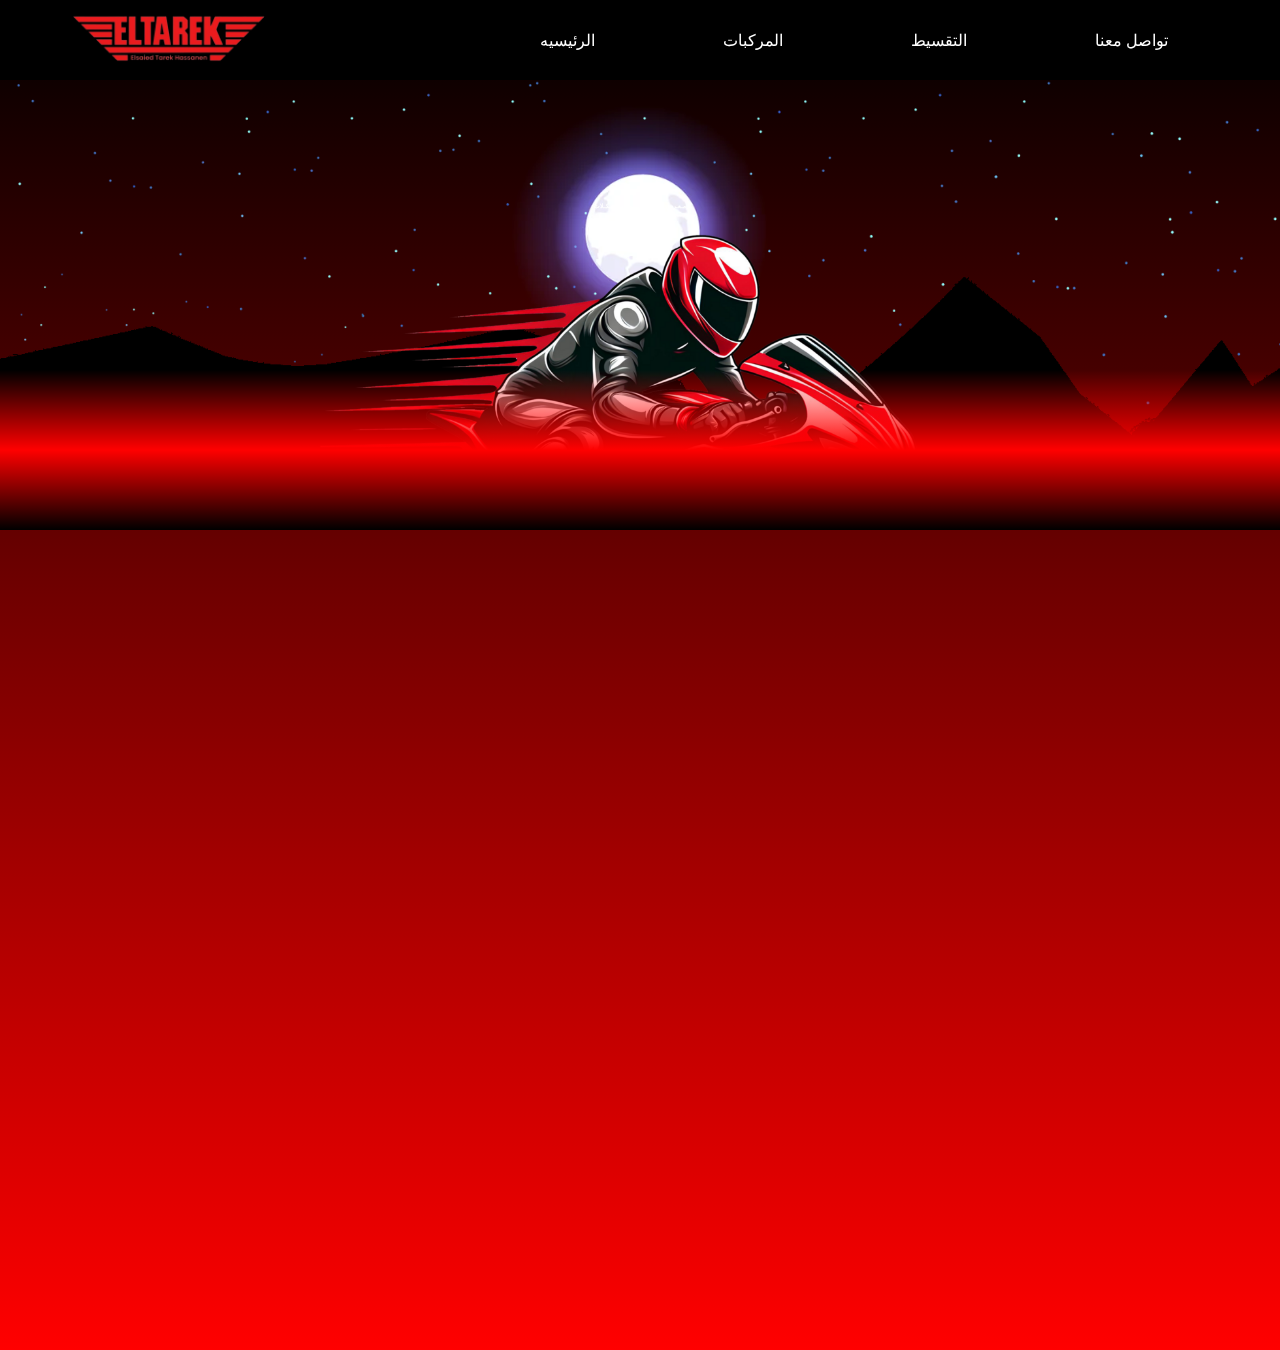
<file: index.html>
<!DOCTYPE html>
<html lang="en">
<head>
    <meta charset="UTF-8">
    <meta name="viewport" content="width=device-width, initial-scale=1.0">
    <title>eltarek.com</title>
    <link rel="stylesheet" href="style.css">
   <link rel="stylesheet" href="https://cdnjs.cloudflare.com/ajax/libs/font-awesome/6.7.1/css/all.min.css"> 
</head>
<body>
    <header class="header">
        
        <a href="#"><img src="319777834_1548745818904125_612606017912900546_n.png" alt="logo"></a>
       
        <div class="hamburger">
            <i class="fa-solid fa-bars active"></i>
            <i class="fa-solid fa-xmark"></i>
        </div>

        <nav class="navbar">
            <ul>
            <li><a href="index.html">الرئيسيه</a></li>
             <li><a href="moto.html"> المركبات</a></li>
              <li><a href="ta2set.html">التقسيط</a></li>
              <li><a href="phone.html">تواصل معنا</a></li>
            </ul>
        </nav>
    </header>



    <section class="main">
        <img src="stars1.webp" id="star">
        <h2 class="eltarekk">مـعـرض الـطـارق لـلـمـوتـسـيـكـلات</h2>
        <img src="moon2.webp" id="moon">
        <img src="mountains3.png" id="mountains">

    <img src="ai-generated-red-sport-motorcycle-rider-in-cartoon-style-on-transparent-background-free-png.webp" alt="logo" id="motor" class="motor">
</section>
<script src="./script.js"></script>
</body>
</html>
</file>
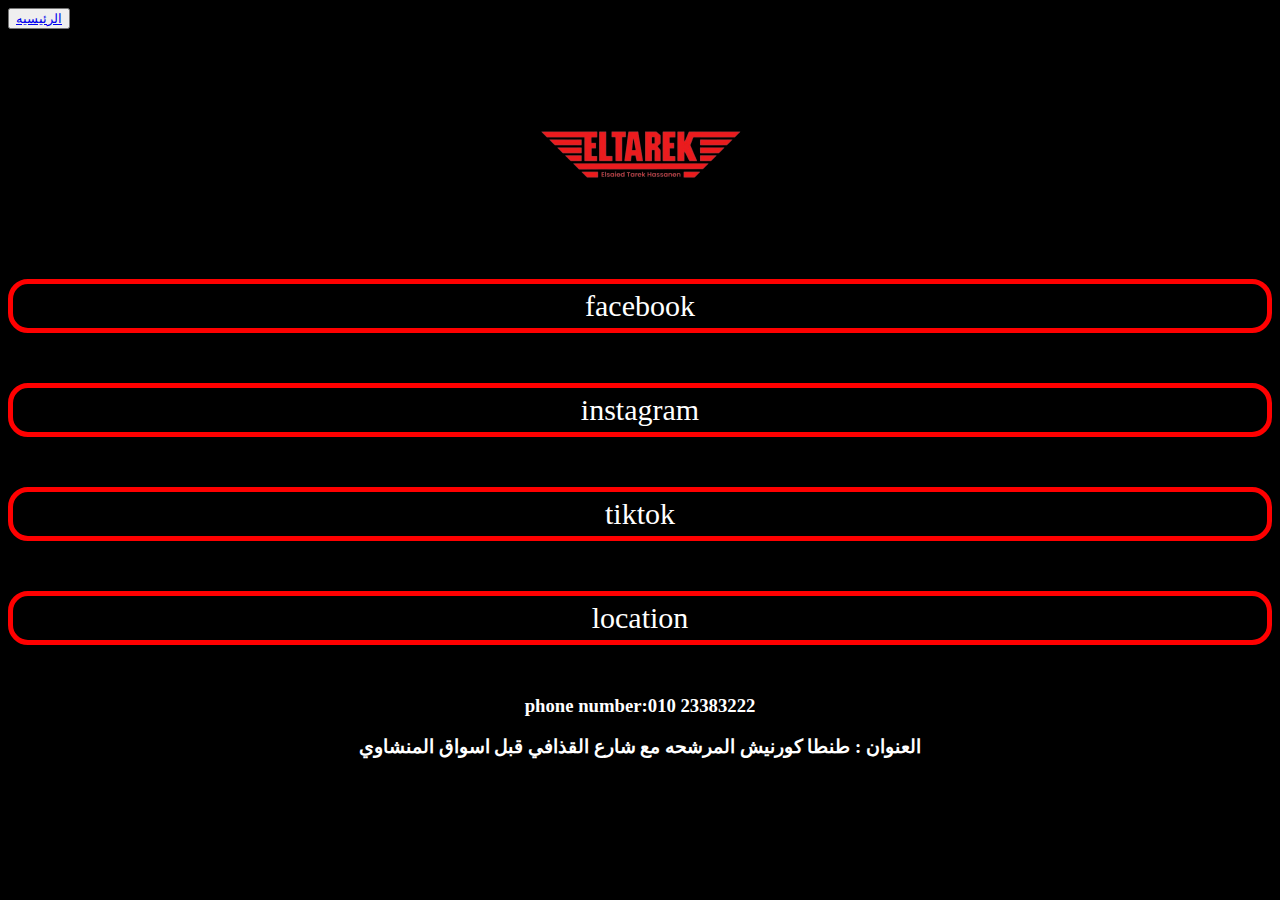
<file: phone.html>
<!DOCTYPE html>
<html lang="en">
<head>
    <meta charset="UTF-8">
    <meta name="viewport" content="width=device-width, initial-scale=1.0">
    <title>تواصل معنا</title>
</head>
<style>
    header nav.navbar{
        background-color: black;
    }
    h3{
        color: white;
        text-align: center;
    }
    img{
        max-width: 100%;
        max-height: 250px;
        display: block;
        margin: 0 auto;
    }
    .contact a{
        text-align: center;
        display: block;
        color: white;
        text-decoration: none;
        font-size: 30px;
        margin-bottom: 50px;
        border: 5px solid red;
        padding: 5px;
        border-radius: 20px;
        background-color: black;

    }
    body{
        background-color: black;
    }
</style>
<body>
    <header>
        <div class="home">
            <button>
                <a href="index.html">الرئيسيه</a>
            </button>
        </div>
        <nav class="navbar">
          
            <div class="logoph">
                <a><img src="319777834_1548745818904125_612606017912900546_n.png" alt="logo"></a>
            </div>
        </header>
            <div class="contact">
                <a target="_blank" href="https://www.facebook.com/ELTAREK2020?mibextid=LQQJ4d">facebook</a>
                
                
                <a target="_blank" href="https://www.instagram.com/eltarek_motorcycles?igsh=MXRqdnF5bGp2Z3U0OAbb==">instagram</a>
                
                <a target="_blank" href="https://www.tiktok.com/@eltarek11?_t=8pRbLNebAZu&_r=1">tiktok</a>
                <a target="_blank" href=" https://maps.google.com/?q=30.800789,31.008215">location</a>
                
            </div>
            <div class="phone">
                <h3>phone number:010 23383222</h3>
                <h3>العنوان : طنطا كورنيش المرشحه مع شارع القذافي قبل اسواق المنشاوي</h3>
            </div>
         
            


        </nav>
</body>
</html>
</file>
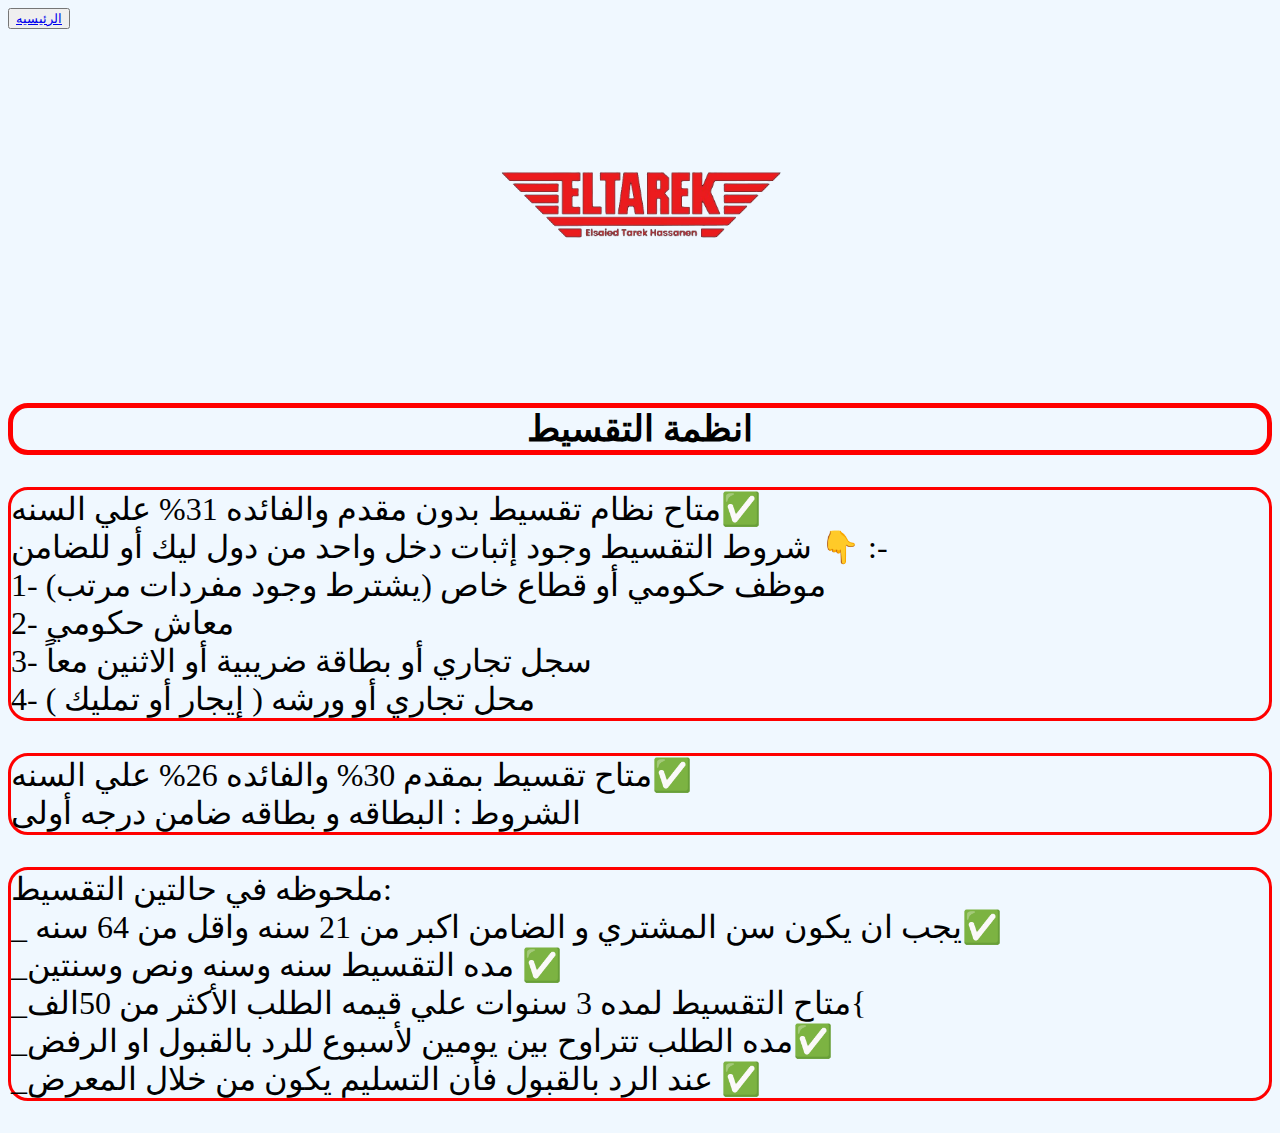
<file: ta2set.html>
<!DOCTYPE html>
<html lang="en">
<head>
    <meta charset="UTF-8">
    <meta name="viewport" content="width=device-width, initial-scale=1.0">
    <title>التقسيط</title>
</head>
<style>
 body{
    background-color:aliceblue;
 }
img{
    max-width: 100%;
    width: 350px;
    display: block;
    margin: 0 auto;
}
h1{
        text-align: center;
        border: 5px solid red;
        border-radius: 20px;
        text-decoration: none;
        font-size: 36px;
        color: black;
    }
    p{
text-align: start;      
  border: 3px solid red;
        border-radius: 20px;
        text-decoration: none;
        font-size: 32px;
        color: black;
    }
</style>
<body>
    <header>
        <div class="home">
            <button>
                <a href="index.html">الرئيسيه</a>
            </button>
        </div>
        <div class="logoph">
            <a><img src="319777834_1548745818904125_612606017912900546_n.png" alt="logo"></a>
        </div>
    </header>
    <h1>انظمة التقسيط</h1>
    <p>
        متاح نظام تقسيط بدون مقدم والفائده 31% علي السنه✅
<br>
شروط التقسيط وجود إثبات دخل واحد من دول ليك أو للضامن 👇 :-
<br>
1- موظف حكومي أو قطاع خاص (يشترط وجود مفردات مرتب)
<br>
2- معاش حكومي
<br>
3- سجل تجاري أو بطاقة ضريبية أو الاثنين معاً
<br>
4- محل تجاري أو ورشه ( إيجار أو تمليك )
    </p>
    <p>
        متاح تقسيط بمقدم 30% والفائده 26%  علي السنه✅
        <br>
الشروط : البطاقه و بطاقه ضامن درجه أولى
    </p>
    <p>
        ملحوظه  في حالتين التقسيط:
        <br>
        _ يجب ان يكون سن المشتري و الضامن اكبر من 21 سنه واقل من 64 سنه✅
        <br>
        _مده التقسيط سنه وسنه ونص وسنتين ✅
        <br>
        _متاح التقسيط لمده 3 سنوات علي قيمه الطلب الأكثر من 50الف{
            <br>
        _مده الطلب تتراوح بين يومين لأسبوع للرد بالقبول او الرفض✅
        <br>
        _عند الرد بالقبول فأن التسليم يكون من خلال المعرض ✅  
    </p>
    
</body>
</html>
</file>
<file: style.css>
*{
    margin: 0;
    padding: 0;
    box-sizing: border-box;
}

body{
    font-family: "Open Sans", sans-serif;
    background: linear-gradient(black,red);
    height: 150vh;
}
.header{
    
    width: 100%;
    height: 5em;
    background-color: black;
    display: flex;
    justify-content: space-between;
    align-items: center;
    padding:  0 3rem;
    color: white;
    cursor: pointer;
}
.header img{
    max-width: 15em;
}
       
.hamburger{
    display: none;
}
.navbar ul{
    list-style: none;
    display: flex;
    justify-content: center;
    align-items: center;
}

.navbar ul li a{
    color:white;
    text-decoration: none;
    margin: 0 2em;
    border-radius: 2em;
    padding: 2em;
}


@media (max-width: 768px) {
   
    header{
        padding: 0 2rem;
        position: relative;
    }
    .hamburger{
        display: block;
        cursor: pointer;
        font-size: 25px;
        width: 45px;
        height: 45px;
        position: relative;
    }
    .hamburger i{
        position: absolute;
        inset: 0;
        margin: auto;
        width: max-content;
        height: max-content;
        opacity: 0;
        transition: 0.3s ease;
    }
    .hamburger i.active{
        opacity: 1;
        transform: rotate(180deg);

    }
    .navbar{
        position: absolute;
        background-color: black;
        top: 5em;
        width: 100%;
        left: 0;
        transition: 0.3s ease;
        text-align: center;
        opacity: 0;
    }
    .navbar.active{
        opacity: 1;
        visibility: visible;
        z-index: 100;

    }

    .navbar ul{
        display: block;
    }
    .navbar ul li {
        margin: 1em 0;
        border-bottom: 1px solid #a4a4a4;
        padding-bottom: 1em ;
        z-index: 100;
    }
    .navbar ul li:last-child{
        border-bottom: none;
    }
    .navbar ul li a {
        margin: 0;
    }
  
}
.main{
    position: relative;
    height: 50vh;
    width: 100%;
   display: flex;
   justify-content: center;
   overflow: hidden;
  
}
.main::after{
    content:"" ;
    position: absolute;
    bottom: 0;
    height: 10em;
    width: 100%;
    background: linear-gradient(to top,black,red,transparent);
}
.main img{
    position: absolute;
    width: 100%;
}
#motor{
    width: 50%;
    transform: translateY(90px);

}
#moon{
    mix-blend-mode: screen;    
}
#mountains{
    transform: translateY(-70px);


}

.eltarekk{
color: whitesmoke;
    font-size: 1%;
    display: flex;
    justify-content: center;
    align-items: center;
    transform: translateY(-100px);
}
</file>
